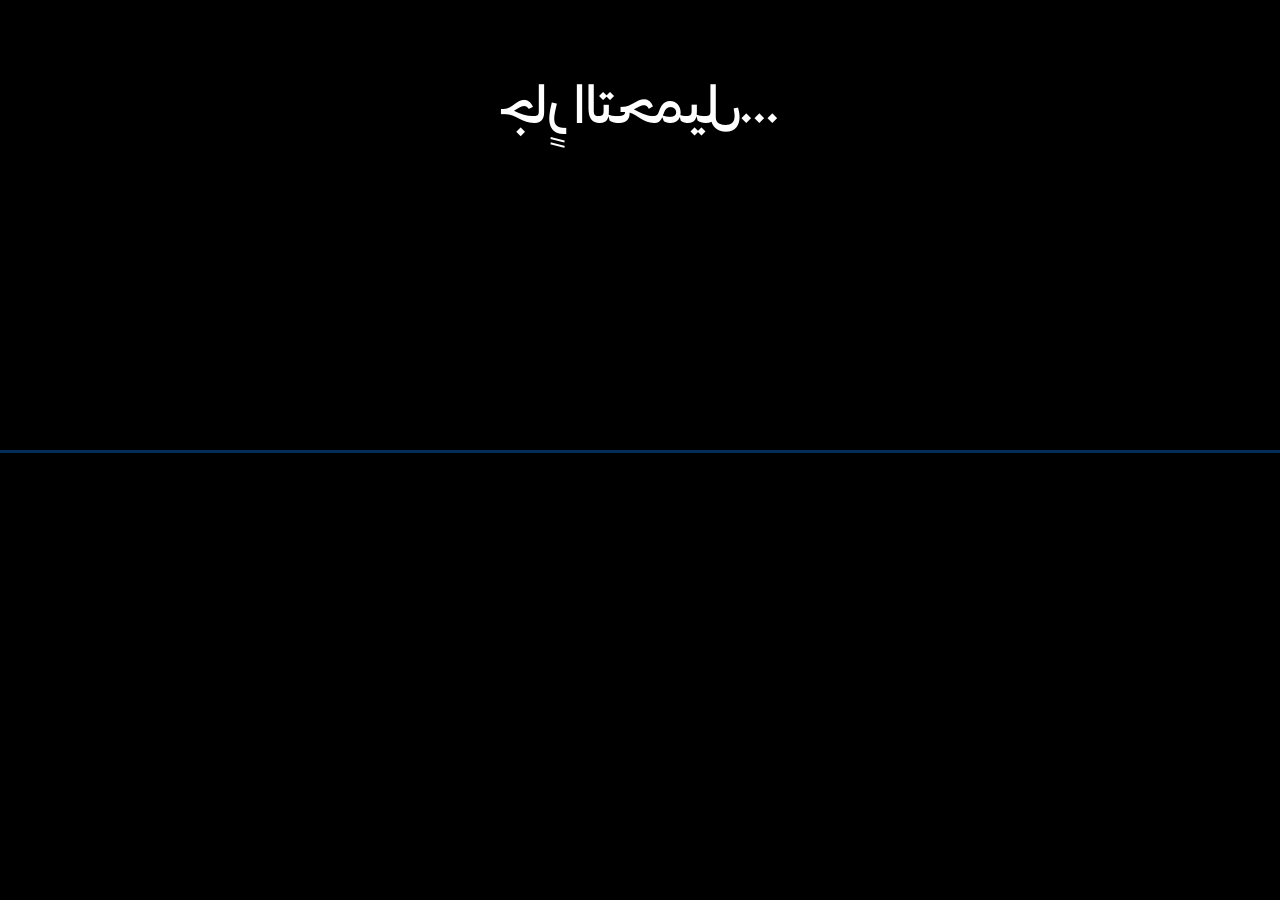
<file: src/teleprompter.html>
<!DOCTYPE html>
<html lang="ar" dir="rtl">
<head>
  <meta charset="UTF-8">
  <meta name="viewport" content="width=device-width, initial-scale=1, viewport-fit=cover">
  <title>القارئ — مِرصاد</title>
  <!-- CSS -->
  <link rel="stylesheet" href="./styles/global.css">
  <link rel="stylesheet" href="./styles/teleprompter.css">
</head>
<body>
  <div id="centerLine"></div>
  <div id="scroll"><div id="text">جارٍ التحميل…</div></div>

  <script>
    const ch = new BroadcastChannel('musawwir-teleprompter');
    let playing = false, speed = 1, fontSize = 52, scrollY = 0, raf = null;

    const scroll = document.getElementById('scroll');
    const textEl = document.getElementById('text');

    function applyFont(v) {
      fontSize = v;
      textEl.style.fontSize = v + 'px';
    }

    function tick() {
      if (!playing) return;
      scrollY += speed * 0.6;
      scroll.scrollTop = scrollY;
      const pct = scroll.scrollHeight > scroll.clientHeight
        ? scrollY / (scroll.scrollHeight - scroll.clientHeight) : 0;
      ch.postMessage({ cmd: 'pos', pct });
      if (scrollY < scroll.scrollHeight) raf = requestAnimationFrame(tick);
      else { playing = false; }
    }

    // Allow-list sanitizer: keep only formatting tags, drop event handlers,
    // scripts and dangerous elements. The text arrives over a same-origin
    // BroadcastChannel but ultimately originates from untrusted stored content.
    const TP_ALLOWED_TAGS = new Set(['P','BR','DIV','SPAN','B','STRONG','I','EM','U','S','STRIKE','SUB','SUP','FONT','BLOCKQUOTE','UL','OL','LI','H1','H2','H3','H4','H5','H6','MARK','SMALL']);
    const TP_ALLOWED_ATTRS = new Set(['style','color','align','dir']);
    function tpSanitize(html) {
      const doc = new DOMParser().parseFromString(String(html || ''), 'text/html');
      const walk = (node) => {
        for (const child of Array.from(node.childNodes)) {
          if (child.nodeType === 1) {
            const tag = String(child.tagName).toUpperCase();
            if (!TP_ALLOWED_TAGS.has(tag)) {
              if (['SCRIPT','STYLE','IFRAME','OBJECT','EMBED','LINK','META','SVG','MATH','A'].includes(tag)) {
                child.remove();
              } else {
                while (child.firstChild) node.insertBefore(child.firstChild, child);
                child.remove();
              }
              continue;
            }
            for (const attr of Array.from(child.attributes)) {
              const name = attr.name.toLowerCase();
              if (!TP_ALLOWED_ATTRS.has(name)) { child.removeAttribute(attr.name); continue; }
              if (name === 'style' && /url\s*\(|expression|javascript:|@import|behavior:/i.test(attr.value)) child.removeAttribute(attr.name);
            }
            walk(child);
          } else if (child.nodeType === 8) {
            child.remove();
          }
        }
      };
      walk(doc.body);
      return doc.body.innerHTML;
    }

    function handleCmd(d) {
      if (d.cmd === 'load') {
        if (/<[a-z][\s\S]*>/i.test(d.text)) {
          textEl.innerHTML = tpSanitize(d.text);
        } else {
          textEl.textContent = d.text;
        }
        scrollY = 0; scroll.scrollTop = 0;
        if (d.fontSize) applyFont(d.fontSize);
        if (d.speed) speed = d.speed;
      }
      if (d.cmd === 'pos') {
        playing = false; if (raf) { cancelAnimationFrame(raf); raf = null; }
        const max = scroll.scrollHeight - scroll.clientHeight;
        if (max > 0) { scrollY = d.pct * max; scroll.scrollTop = scrollY; }
      }
      if (d.cmd === 'play') {
        playing = true;
        tick();
      }
      if (d.cmd === 'pause') {
        playing = false; if (raf) { cancelAnimationFrame(raf); raf = null; }
      }
      if (d.cmd === 'reset') {
        playing = false; if (raf) { cancelAnimationFrame(raf); raf = null; }
        scrollY = 0; scroll.scrollTop = 0;
      }
      if (d.cmd === 'speed') { speed = d.val; }
      if (d.cmd === 'fontSize') applyFont(d.val);
      if (d.cmd === 'scrollStart') {
        playing = false;
        if (raf) cancelAnimationFrame(raf);
        function manualScroll() {
          scrollY += (d.dir === 'down' ? 1 : -1) * speed * 0.6;
          scrollY = Math.max(0, scrollY);
          scroll.scrollTop = scrollY;
          raf = requestAnimationFrame(manualScroll);
        }
        raf = requestAnimationFrame(manualScroll);
      }
      if (d.cmd === 'scrollStop') { if (raf) { cancelAnimationFrame(raf); raf = null; } }
      if (d.cmd === 'mirror') { scroll.style.transform = d.on ? 'scaleX(-1)' : 'none'; }
    }

    ch.onmessage = ({ data }) => handleCmd(data);
    window.addEventListener('message', ({ data }) => { if (data && data.cmd) handleCmd(data); });
  </script>
</body>
</html>
</file>
<file: src/styles/global.css>
/* Loading Thmanyah Sans */
@font-face {
    font-family: 'ThmanyahSans';
    src: url('../assets/fonts/thmanyahsans/thmanyahsans-Light.otf') format('opentype');
    font-weight: 300;
    font-style: normal;
    font-display: swap;
}
@font-face {
    font-family: 'ThmanyahSans';
    src: url('../assets/fonts/thmanyahsans/thmanyahsans-Regular.otf') format('opentype');
    font-weight: 400;
    font-style: normal;
    font-display: swap;
}
@font-face {
    font-family: 'ThmanyahSans';
    src: url('../assets/fonts/thmanyahsans/thmanyahsans-Medium.otf') format('opentype');
    font-weight: 500;
    font-style: normal;
    font-display: swap;
}
@font-face {
    font-family: 'ThmanyahSans';
    src: url('../assets/fonts/thmanyahsans/thmanyahsans-Bold.otf') format('opentype');
    font-weight: 700;
    font-style: normal;
    font-display: swap;
}
@font-face {
    font-family: 'ThmanyahSans';
    src: url('../assets/fonts/thmanyahsans/thmanyahsans-Black.otf') format('opentype');
    font-weight: 900;
    font-style: normal;
    font-display: swap;
}

/* Loading Thmanyah Serif Display */
@font-face {
    font-family: 'ThmanyahSerifDisplay';
    src: url('../assets/fonts/thmanyahserifdisplay/thmanyahserifdisplay-Light.otf') format('opentype');
    font-weight: 300;
    font-style: normal;
    font-display: swap;
}
@font-face {
    font-family: 'ThmanyahSerifDisplay';
    src: url('../assets/fonts/thmanyahserifdisplay/thmanyahserifdisplay-Regular.otf') format('opentype');
    font-weight: 400;
    font-style: normal;
    font-display: swap;
}
@font-face {
    font-family: 'ThmanyahSerifDisplay';
    src: url('../assets/fonts/thmanyahserifdisplay/thmanyahserifdisplay-Medium.otf') format('opentype');
    font-weight: 500;
    font-style: normal;
    font-display: swap;
}
@font-face {
    font-family: 'ThmanyahSerifDisplay';
    src: url('../assets/fonts/thmanyahserifdisplay/thmanyahserifdisplay-Bold.otf') format('opentype');
    font-weight: 700;
    font-style: normal;
    font-display: swap;
}
@font-face {
    font-family: 'ThmanyahSerifDisplay';
    src: url('../assets/fonts/thmanyahserifdisplay/thmanyahserifdisplay-Black.otf') format('opentype');
    font-weight: 900;
    font-style: normal;
    font-display: swap;
}
</file>
<file: src/styles/teleprompter.css>
* {
    margin: 0;
    padding: 0;
    box-sizing: border-box;
}

html, body {
    height: 100%;
    background: #000;
    color: #fff;
    font-family: 'ThmanyahSans', -apple-system, 'Geeza Pro', 'Arabic UI Text', 'Traditional Arabic', 'Helvetica Neue', Arial, sans-serif;
    overflow: hidden;
    user-select: none;
}

#scroll {
    position: absolute;
    inset: 0;
    overflow: hidden;
    padding: calc(60px + env(safe-area-inset-top)) 10% calc(60px + env(safe-area-inset-bottom));
    padding-left: calc(10% + env(safe-area-inset-left));
    padding-right: calc(10% + env(safe-area-inset-right));
    transform: scaleX(-1);
}
#text {
    font-family: 'ThmanyahSans', -apple-system, 'Geeza Pro', 'Arabic UI Text', 'Traditional Arabic', 'Helvetica Neue', Arial, sans-serif;
    font-size: 52px;
    font-weight: 500;
    line-height: 1.7;
    text-align: center;
    color: #fff;
    white-space: pre-wrap;
    word-break: break-word;
}
#text * {
    font-size: inherit !important;
    line-height: inherit !important;
    color: inherit !important;
    background: transparent !important;
}

/* Fade masks top & bottom */
#scroll::before, #scroll::after {
    content: '';
    position: absolute;
    left: 0;
    right: 0;
    height: 80px;
    z-index: 2;
    pointer-events: none;
}

#scroll::before { top: 0;
   background: linear-gradient(to bottom, #000, transparent);
}

#scroll::after  { bottom: 0;
    background: linear-gradient(to top,    #000, transparent);
}

/* Center line */
#centerLine {
    position: absolute;
    left: 0;
    right: 0;
    top: 50%;
    height: 3px;
    background: rgba(10,132,255,0.35);
    z-index: 3;
    pointer-events: none;
}

@media (prefers-reduced-motion: reduce) {
    *, *::before, *::after {
        animation-duration: 0.01ms !important;
        transition-duration: 0.01ms !important;
    }
}
</file>
